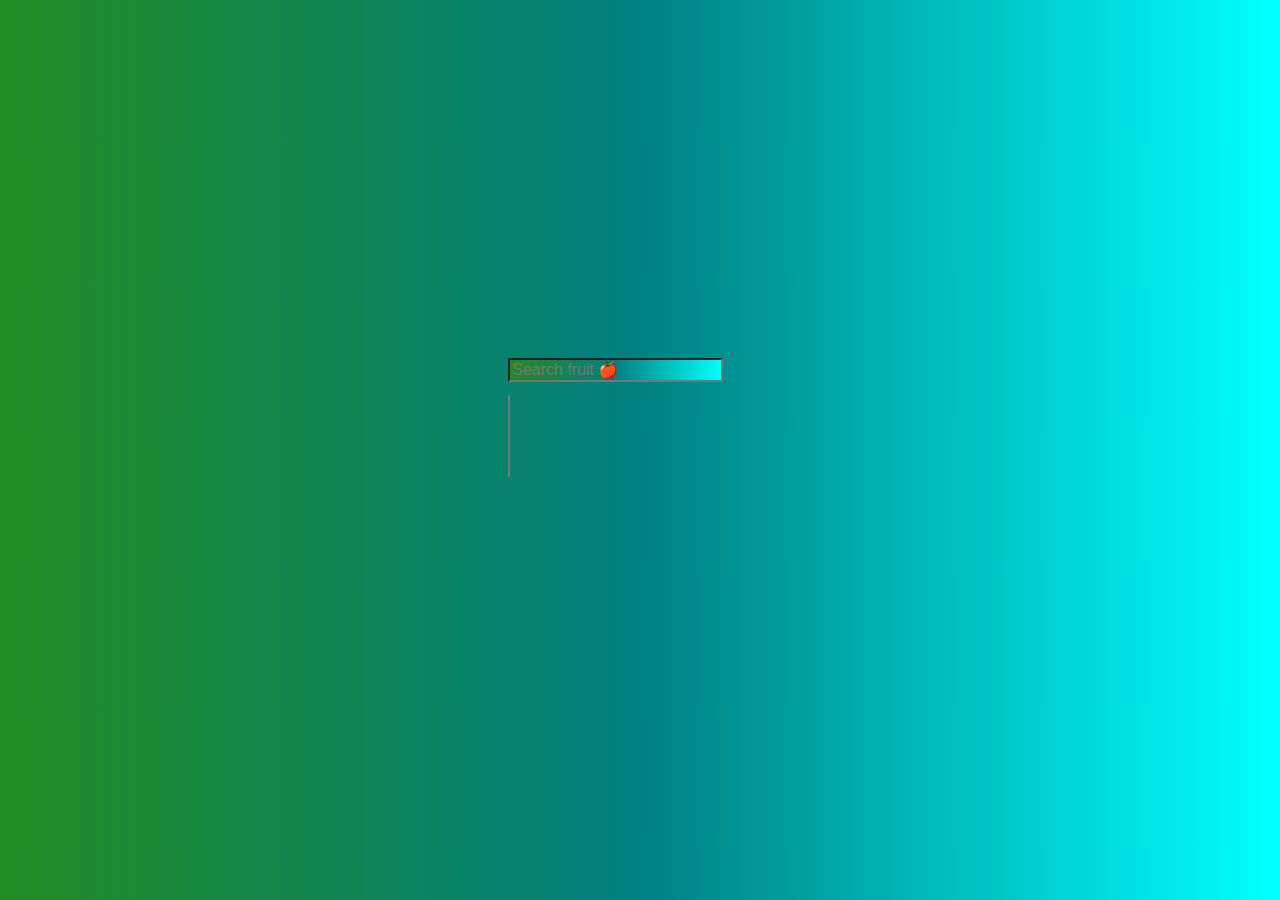
<file: starter_code 2/index.html>
<!DOCTYPE html>
<html lang="en" >
<head>
  <meta charset="UTF-8">
  <title>Fruit Autocomplete</title>
  <!-- <link rel="stylesheet" href="https://cdnjs.cloudflare.com/ajax/libs/normalize/5.0.0/normalize.min.css"> -->
<link rel="stylesheet" href="./style.css">

</head>
<body>
<!-- partial:index.partial.html -->
<div class="search-container">

  <input type="text" name="fruit" id="fruit" placeholder="Search fruit 🍎">
  

  <div class="suggestions">
    <ul>

    </ul>
<select size="5">

</select>
  <ul>
      
  </ul>
  

</div>

<!-- partial -->
  <script  src="./script.js"></script>

</body>
</html>
</file>
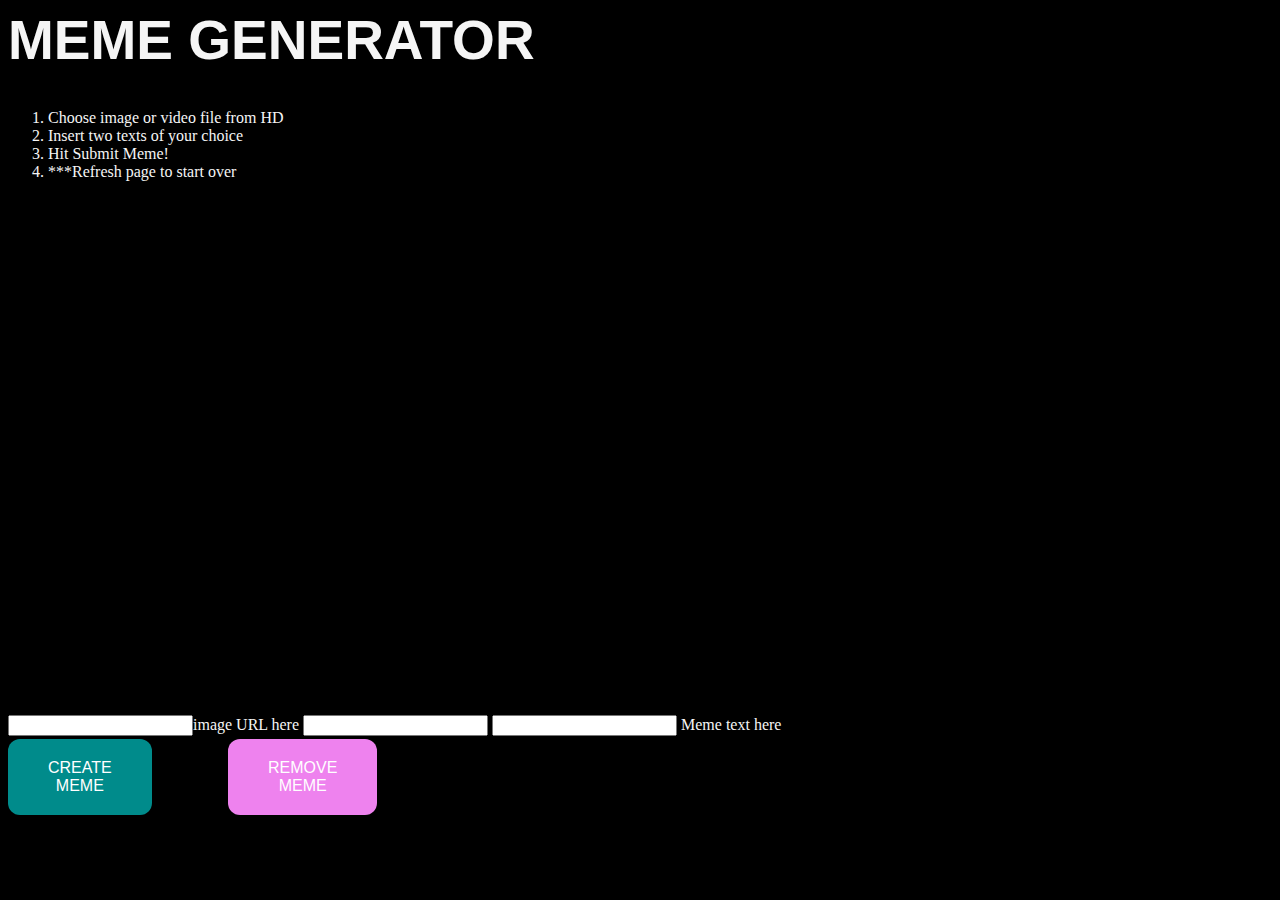
<file: memes.html>
<link rel="stylesheet" href="memes.css">
<h1>MEME GENERATOR</h1>
<ol>
    <li>Choose image or video file from HD</li>
    <li>Insert two texts of your choice</li>
    <li>Hit Submit Meme!</li>
    <li>***Refresh page to start over</li>
</ol>
<body>



<div id="flex">
<div id="display_image" class="display">
    <h2>

    </h2>
    
</div>
<span> </span>
</div>
<!-- UP TO HERE -->
    
<form>
    <input type="text" id="imagename" name="textbox" src=""/><label>image URL here</label>
    <input type = 'text' id="user-input" name='textbox'/>
    <!-- <button id="topbutton">Submit</button> -->   
    <input type = 'text' id="user-input2" name='textbox'/>
    <label>Meme text here</label>
</form>
<form><div><button id="bottombutton">CREATE MEME</button></div> </form>
<form><div><button id ='rembutton'>REMOVE MEME</button></div></form>
  

<script src = 'memes.js' ></script>




</body>
</file>
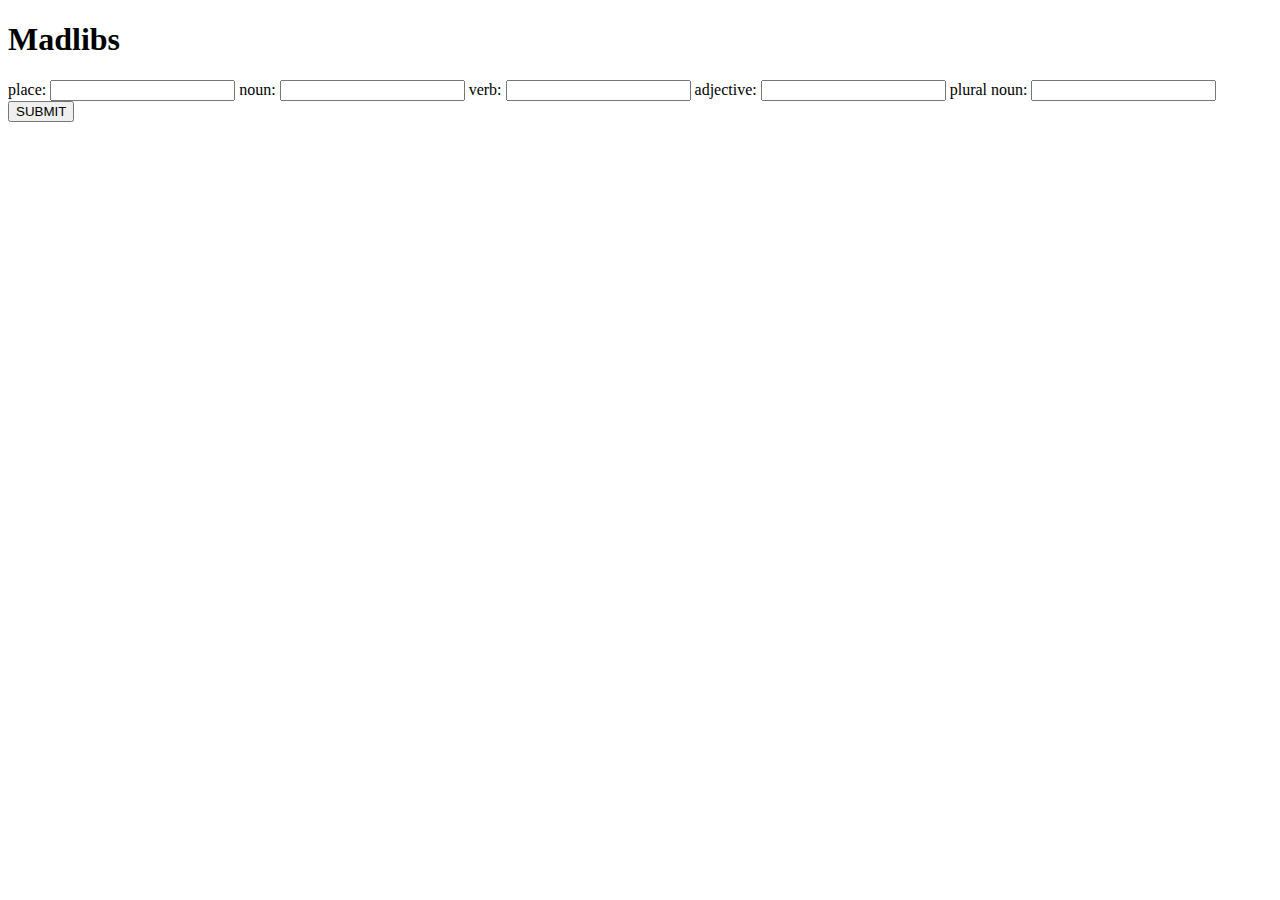
<file: flask-madlibs/templates/madlibs.html>
<!DOCTYPE html> 


<html>

<h1>Madlibs</h1>

<form action="/story">
    <label>place:</label>
    <input type ="text" name="place"/> 
    <label>noun:</label>
    <input type="text" name="noun"/>
    <label>verb:</label>
    <input type="text" name="verb"/>
    <label>adjective:</label>
    <input type="text" name="adjective"/>
    <label>plural noun:</label>
    <input type = "text" name="plural_noun"/>
    <button> SUBMIT </button>
</form>

</html>
</file>
<file: starter_code 2/style.css>
div {
  color: whitesmoke;
  /* box-sizing: border-box; */
}

:focus {
 /* TODO */
}

body {
  background: linear-gradient(to right, forestgreen , teal, aqua);
}

input#fruit {
  color: white;
  font-size: medium;
}

.search-container {
  color: whitesmoke;
  
}
.search-container input,
.search-container .suggestions {
  font-size: small;
  color: whitesmoke;
  position :relative;
  top: 350px;
  left: 500px;
  
  
}
.search-container input {
  background: linear-gradient(to right, forestgreen , teal, aqua);
  color: white;
  font-size: medium;
}
.search-container .suggestions {

}

option {
  background-color: darkcyan;
  color: whitesmoke;
}
#fruit {
  color: whitesmoke;
}
ul li {
  /* TODO */}
.choice {

  
}

input[placeholder]{
   color:whitesmoke;
}

button {
  position: absolute;
  bottom: 85px;
  left: 200px;
  border-radius : 8px;
  padding: 10px;
  background-color: blue;
  color: whitesmoke;
}
</file>
<file: memes.css>
/* #display_image {
width: 600px;
height: 500px;
border: 1px solid black;
background-position: center;
background-size: cover;
}  */

h1{
    font-family: Arial;    
    color:  whitesmoke;
    font-size: 55;
}

ol{
font-family: Trebuchet MS;
font-size: medium;
color: whitesmoke;

}


h2{ 
    font-family: Trebuchet MS;
    font-size: 70;
    z-index:1 ;

    background-position: center;
    position: absolute;
    top: 140px;
    left: 75px;
    color: whitesmoke;
    -webkit-text-stroke: 2px black;
    font-weight: bold;}

span{
    font-family: Trebuchet MS;
    font-size: 70;
    z-index:1; 
   
    background-position: center;
    position: absolute;
    top: 635px;
    left: 80px;
    color: whitesmoke;
    -webkit-text-stroke: 2px black;
    font-weight: bold;
}

/* div{
font-family: Arial;
font-size: 35;
background-position: center;
} */

body {
    background-color: black;
}

#bottombutton{
    background-color: darkcyan; 
    border: 2px;
    border-radius: .75em;
    color: white;
    padding: 20px 40px;
    text-align: center;
    text-decoration: none;
    display: inline-block;
    font-size: 16px;
    position: absolute;
    bottom: -100

}

.display{
    width: 500px;
    height: 500px;  
    text-align: center;  
    padding: 15px;  
    border: 3px solid black; 
    object-fit: fill; 
}

video {
    width: 500px;
    height: 500px; 
border: 1px solid black;
background-position: center;
background-size: cover;
object-fit: cover;
z-index: -100;
}


.form{
    font-family: Trebuchet MS;
    font-size: medium;
    color: whitesmoke;
}

form {
font-family: Trebuchet MS;
font-size: medium;
color: whitesmoke;
position:absolute;
top:715px;
}

h4 {
    font-family: Trebuchet MS;
font-size: medium;
color: whitesmoke;
position: absolute;
top: 800px 

}


#rembutton{
    background-color: violet; 
    border: 2px;
    border-radius: .75em;
    color: white;
    padding: 20px 40px;
    text-align: center;
    text-decoration: none;
    display: inline-block;
    font-size: 16px;
    position: absolute;
    bottom: -100;
    left: 220;
}

/* #display_image img{
    position: absolute;
    left: 55px; 
    padding: 10px;
    height: 500px;
    width: 400px;
    display: block;
    float: left;
} */


div.memes {
    height: auto; 
    width: 33.3%; 
    max-width: 300px; 
    max-height: 300px;
    float: left;
}
</file>
